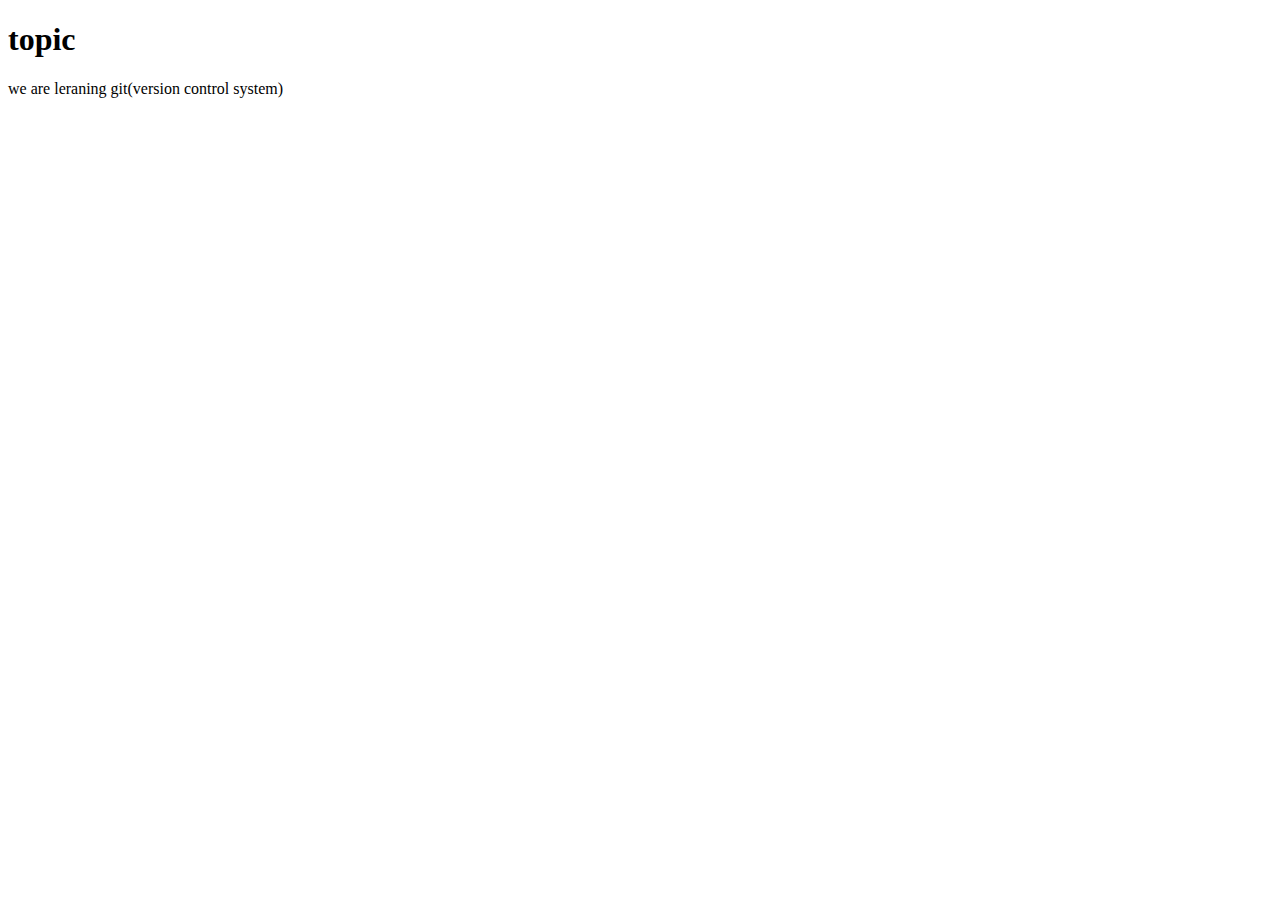
<file: index.html>
<!DOCTYPE html>
<html lang="en">
<head>
    <meta charset="UTF-8">
    <meta http-equiv="X-UA-Compatible" content="IE=edge">
    <meta name="viewport" content="width=device-width, initial-scale=1.0">
    <title>Document</title>
</head>

<body>

<h1>topic</h1>
<p>we are leraning git(version control system)</p>
</body>
</html>
</file>
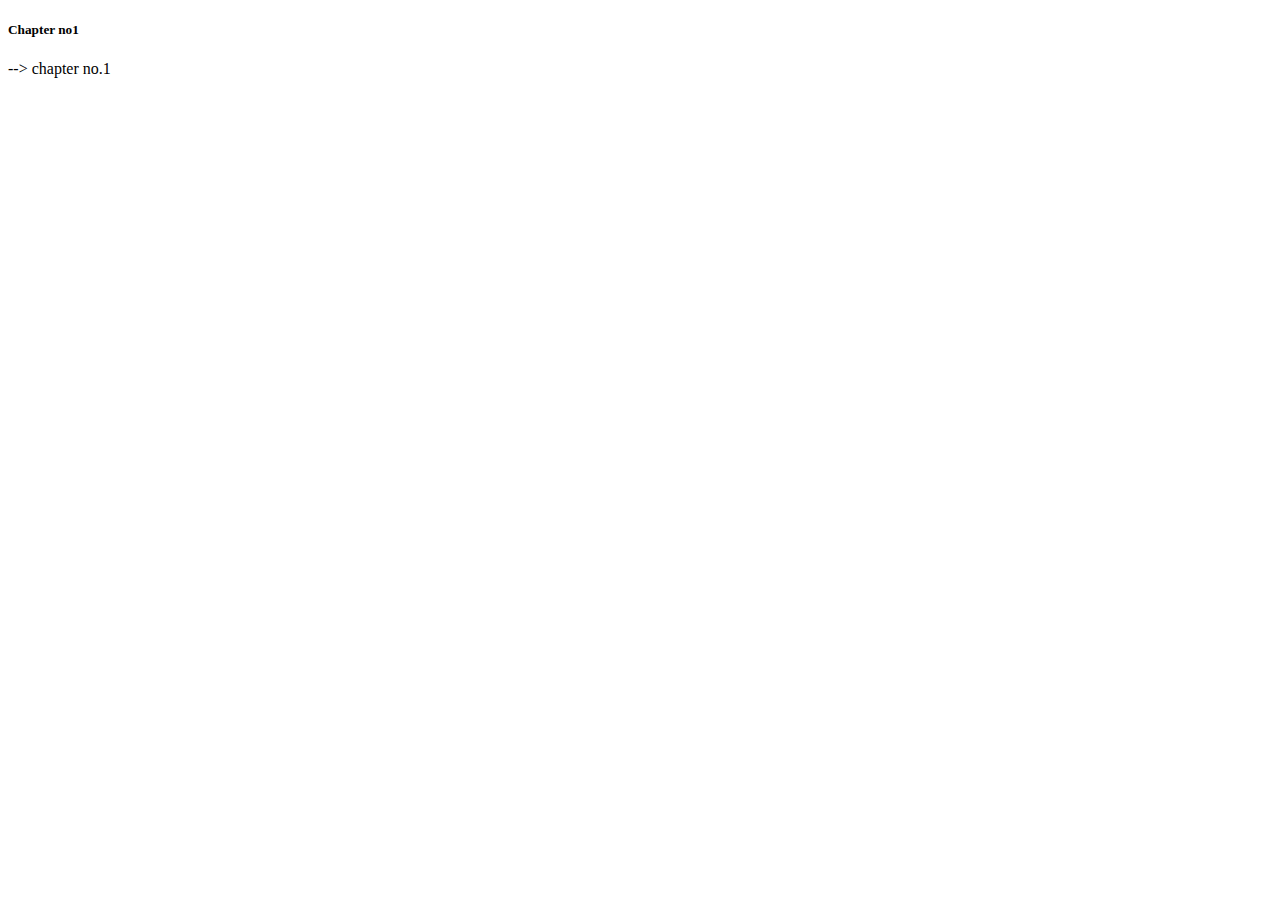
<file: index,.html>
<!DOCTYPE html>
<html lang="en">
<head>
    <meta charset="UTF-8">
    <meta http-equiv="X-UA-Compatible" content="IE=edge">
    <meta name="viewport" content="width=device-width, initial-scale=1.0">
    <title>Document</title>
</head>
<body>


  <h5>Chapter no1 </h5>
     <script>alert("Salam!")</script> -->

</body>
<script src="app1.js"></script>

</html>
</file>
